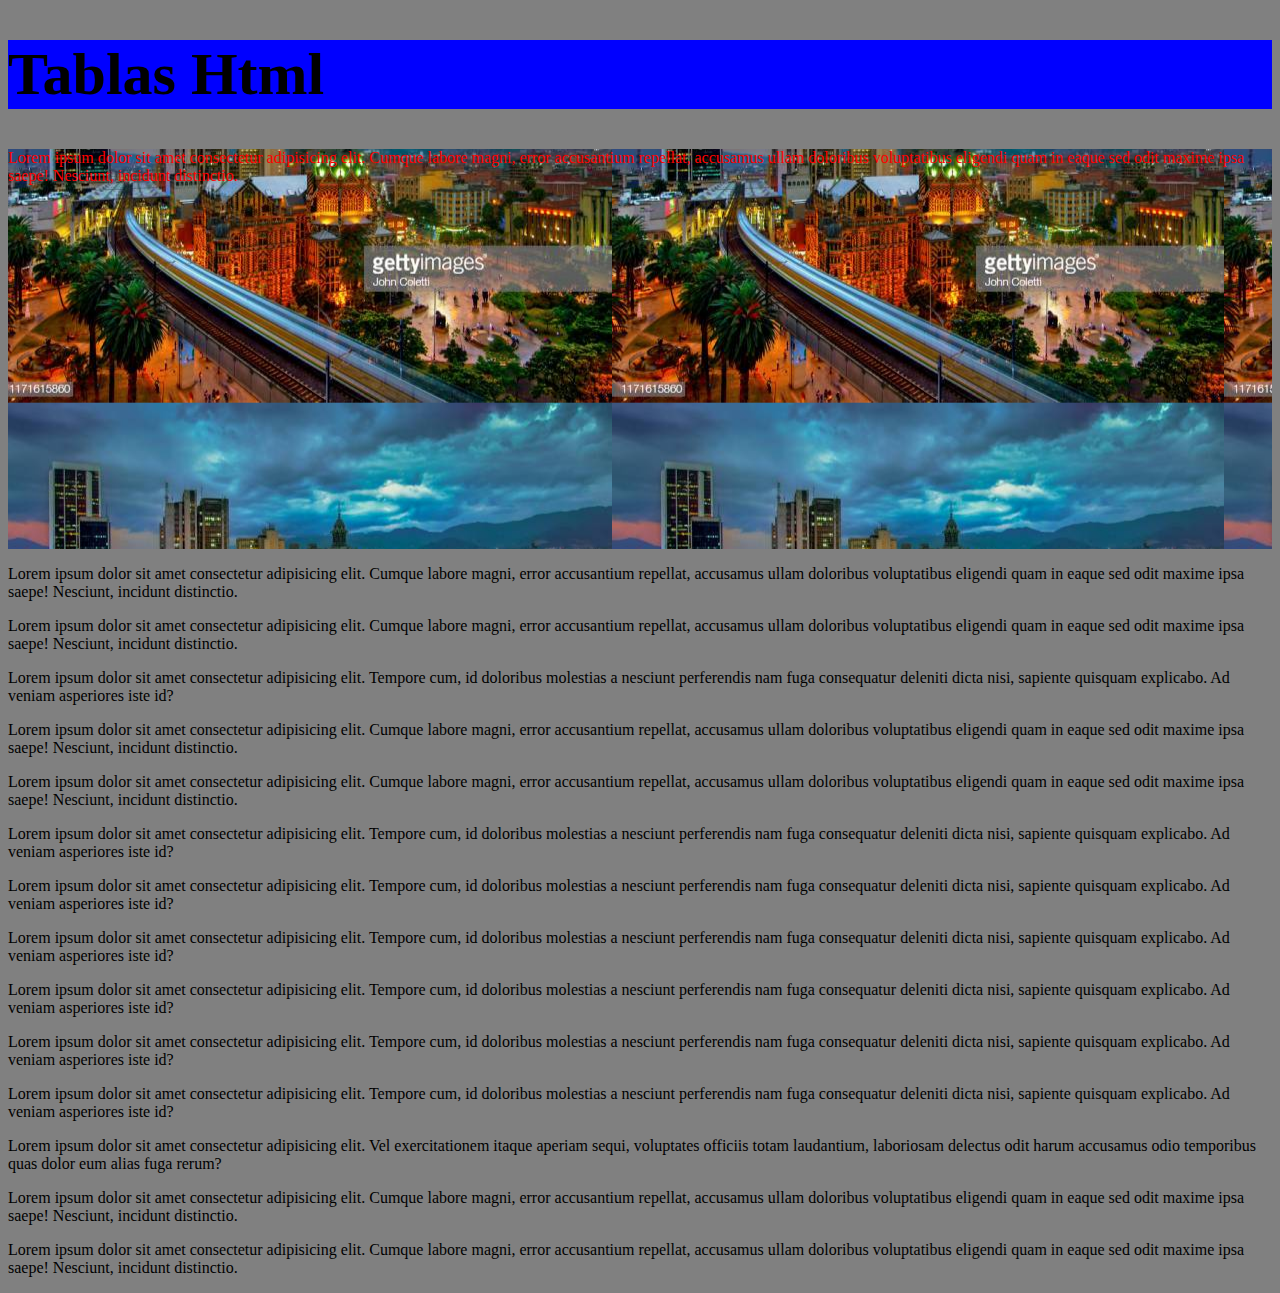
<file: pagina1.html>
<!DOCTYPE html>
<html lang="en">
<head>
    <meta charset="UTF-8">
    <meta name="viewport" content="width=device-width, initial-scale=1.0">
    <title>Document</title>
    <link rel="stylesheet" href="estilos.css">
</head>
<body>

  <header class="estilo2">
<h1> Tablas Html </h1>

  </header> 
      <main>
      <section class="imagendefondo">
        <p class="textorojo">
         Lorem ipsum dolor sit amet consectetur adipisicing elit. Cumque labore magni, error accusantium repellat, accusamus ullam doloribus voluptatibus eligendi quam in eaque sed odit maxime ipsa saepe! Nesciunt, incidunt distinctio.
        </p>
    </section>
    <section>
        <p>
        Lorem ipsum dolor sit amet consectetur adipisicing elit. Cumque labore magni, error accusantium repellat, accusamus ullam doloribus voluptatibus eligendi quam in eaque sed odit maxime ipsa saepe! Nesciunt, incidunt distinctio.
        </p>
        <p>
        Lorem ipsum dolor sit amet consectetur adipisicing elit. Cumque labore magni, error accusantium repellat, accusamus ullam doloribus voluptatibus eligendi quam in eaque sed odit maxime ipsa saepe! Nesciunt, incidunt distinctio.
        </p>
     </section>
     <section>
       <p>
        Lorem ipsum dolor sit amet consectetur adipisicing elit. Tempore cum, id doloribus molestias a nesciunt perferendis nam fuga consequatur deleniti dicta nisi, sapiente quisquam explicabo. Ad veniam asperiores iste id?  
       </p>
       <p>
         Lorem ipsum dolor sit amet consectetur adipisicing elit. Cumque labore magni, error accusantium repellat, accusamus ullam doloribus voluptatibus eligendi quam in eaque sed odit maxime ipsa saepe! Nesciunt, incidunt distinctio.
       </p>
        <p>
        Lorem ipsum dolor sit amet consectetur adipisicing elit. Cumque labore magni, error accusantium repellat, accusamus ullam doloribus voluptatibus eligendi quam in eaque sed odit maxime ipsa saepe! Nesciunt, incidunt distinctio.
        </p>
        <p>
            Lorem ipsum dolor sit amet consectetur adipisicing elit. Tempore cum, id doloribus molestias a nesciunt perferendis nam fuga consequatur deleniti dicta nisi, sapiente quisquam explicabo. Ad veniam asperiores iste id?  
           </p>
           <p>
            Lorem ipsum dolor sit amet consectetur adipisicing elit. Tempore cum, id doloribus molestias a nesciunt perferendis nam fuga consequatur deleniti dicta nisi, sapiente quisquam explicabo. Ad veniam asperiores iste id?  
           </p>
           <p>
            Lorem ipsum dolor sit amet consectetur adipisicing elit. Tempore cum, id doloribus molestias a nesciunt perferendis nam fuga consequatur deleniti dicta nisi, sapiente quisquam explicabo. Ad veniam asperiores iste id?  
           </p>
           <p>
            Lorem ipsum dolor sit amet consectetur adipisicing elit. Tempore cum, id doloribus molestias a nesciunt perferendis nam fuga consequatur deleniti dicta nisi, sapiente quisquam explicabo. Ad veniam asperiores iste id?  
           </p>
           <p>
            Lorem ipsum dolor sit amet consectetur adipisicing elit. Tempore cum, id doloribus molestias a nesciunt perferendis nam fuga consequatur deleniti dicta nisi, sapiente quisquam explicabo. Ad veniam asperiores iste id?  
           </p>
           <p>
            Lorem ipsum dolor sit amet consectetur adipisicing elit. Tempore cum, id doloribus molestias a nesciunt perferendis nam fuga consequatur deleniti dicta nisi, sapiente quisquam explicabo. Ad veniam asperiores iste id?  
           </p>
  </section>
  <section>
    <p>
   Lorem ipsum dolor sit amet consectetur adipisicing elit. Vel exercitationem itaque aperiam sequi, voluptates officiis totam laudantium, laboriosam delectus odit harum accusamus odio temporibus quas dolor eum alias fuga rerum? 
    </p>
    <p>
        Lorem ipsum dolor sit amet consectetur adipisicing elit. Cumque labore magni, error accusantium repellat, accusamus ullam doloribus voluptatibus eligendi quam in eaque sed odit maxime ipsa saepe! Nesciunt, incidunt distinctio.
        </p>
        <p>
Lorem ipsum dolor sit amet consectetur adipisicing elit. Cumque labore magni, error accusantium repellat, accusamus ullam doloribus voluptatibus eligendi quam in eaque sed odit maxime ipsa saepe! Nesciunt, incidunt distinctio.
</p>
</section>

</main>
  <footer>

  </footer> 
</body>
</html>
</file>
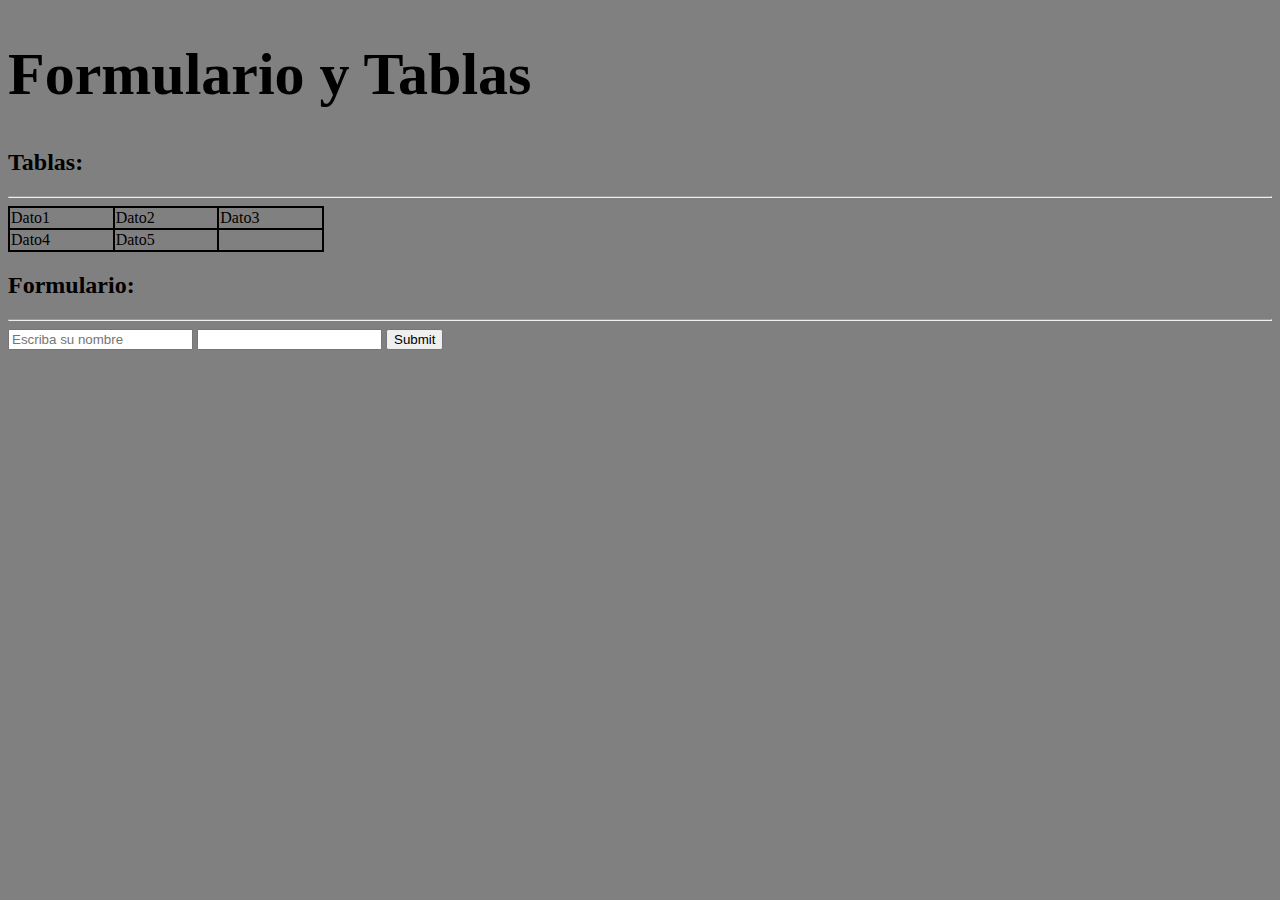
<file: pagina2.html>
<!DOCTYPE html>
<html lang="en">
<head>
    <meta charset="UTF-8">
    <meta name="viewport" content="width=device-width, initial-scale=1.0">
    <title>Document</title>
    <link rel="stylesheet" href="estilos.css">
</head>
<body>
    <header>
<h1>Formulario y Tablas</h1>

    </header>
    <main>
        <section>
            <h2>Tablas:</h2>
            <hr>
            <table>
                <tr>
                  <td>  Dato1 </td>  
                  <td>  Dato2 </td> 
                  <td>  Dato3 </td>  
                </tr>
                <tr>
                    <td>  Dato4 </td>  
                    <td>  Dato5 </td> 
            
                </tr>
            </table>
        </section>
        <section>
            <h2>Formulario: </h2>
            <hr>
        <form>     
            <input type="text" id="Nombre" name="Nombre" placeholder="Escriba su nombre">
            <input type="Text" id="Pasword" name="Pasword">

            <input type="submit" id="btnenviar" name="btnenviar">
        </form>
        </section>

    </main>
    <footer>

    </footer>
</body>
</html>
</file>
<file: estilos.css>
h1 {
    font-size: 60px;


}

h3 {
    font-size: 100px;


}

.familiatexto {
    font-family: "papyrus";
    font-size: 15px;
    color: #091FF6;
    text-align: justify;

}

body {
    background-color: grey;
    
}

.estilo1 {
background-color:green;

}

.estilo2 {
    background-color: blue;
    
    }

    .imagendefondo{
background-image: url(img/Medellin.jpg);
background-attachment: fixed;
height:400px;
 }

 .textorojo{
     color:red;
 }

 table,td {
     border: 2px solid;
     border-collapse: collapse;
     width: 25%;

 }

 tr:hover{
     background-color: green;

    }

    td:hover{
        background-color:greenyellow;
   
       }
</file>
